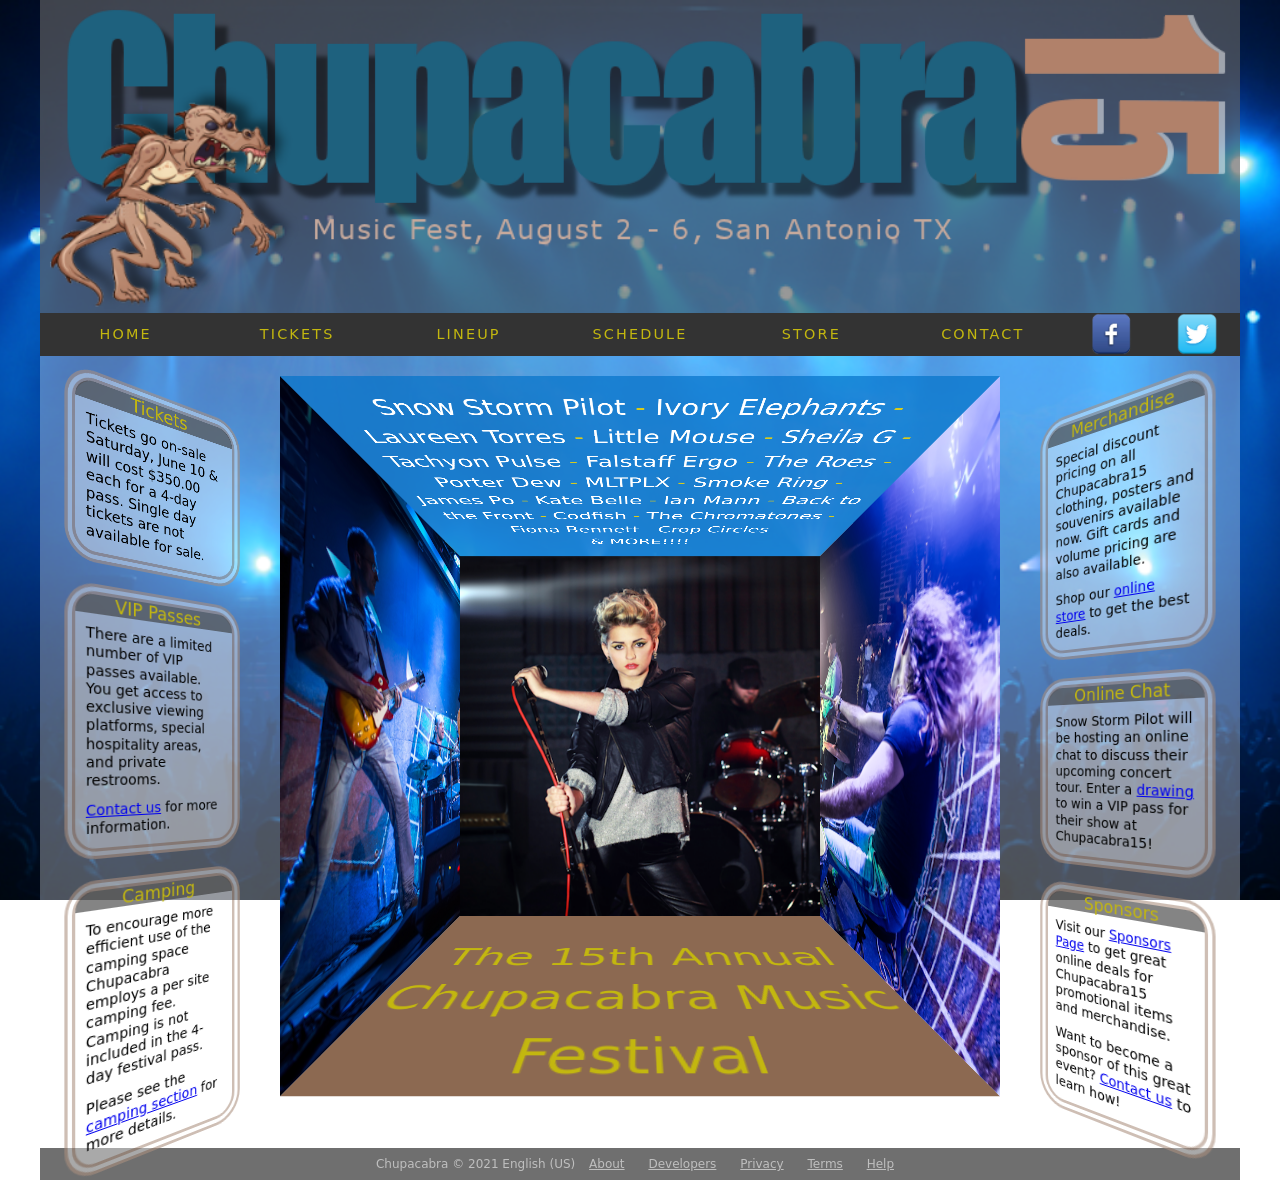
<file: index.html>
<!DOCTYPE html>
<html lang="en">
<head>
   <!--
    New Perspectives on HTML5 and CSS3, 8th Edition
    Tutorial 4
    Case Problem 2
    
    Chupacabra 15 Home Page
    Author: 43
    Date:   09/23/2026

    Filename: cf_home.html
   -->
   <meta charset="utf-8" />
   <title>Chupacabra 15 Festival</title>
   <link href="cf_reset.css" rel="stylesheet">
   <link href="cf_layout.css" rel="stylesheet">
   <link href="cf_effects.css" rel="stylesheet">
</head>

<body>
   <header>
      <img src="cf_logo.png" alt="Chupacabra 15" />
      <nav class="horizontal">
         <ul>
            <li><a href="#">HOME</a></li>
            <li><a href="#">TICKETS</a></li>
            <li><a href="#">LINEUP</a></li>
            <li><a href="#">SCHEDULE</a></li>
            <li><a href="#">STORE</a></li>
            <li><a href="#">CONTACT</a></li>
            <li><a href="#"><img src="cf_facebook.png" alt="facebook" /></a></li>
            <li><a href="#"><img src="cf_twitter.png" alt="twitter" /></a></li>
         </ul>
      </nav>
   </header>
   
   <section id="left">
      <aside>
         <h1>Tickets</h1>
         <p>Tickets go on-sale Saturday, June 10 &amp; will cost $350.00 each for 
            a 4-day pass. Single day tickets are not available for sale.</p>
      </aside>
      <aside>
         <h1>VIP Passes</h1>
         <p>There are a limited number of VIP passes available. You get access to 
            exclusive viewing platforms, special hospitality areas, and private restrooms.</p>
         <p><a href="#">Contact us</a> for more information.</p>
      </aside>
      <aside>
         <h1>Camping</h1>
         <p>To encourage more efficient use of the camping space Chupacabra employs a
            per site camping fee. Camping is not included in the 4-day festival pass.</p>
         <p>Please see the <a href="#">camping section</a> for more details.</p>
      </aside>
   </section>
   <section id="center">
      <div id="cube">
      
         <div id="cube_bottom" class="cube_face">
            <h1>The 15th Annual Chupacabra Music Festival</h1>
         </div>
         
         <div id="cube_top" class="cube_face">
            <p>Snow Storm Pilot <span>-</span> Ivory Elephants <span>-</span> Laureen Torres 
            <span>-</span> Little Mouse <span>-</span> Sheila G <span>-</span> Tachyon Pulse 
            <span>-</span> Falstaff Ergo <span>-</span> The Roes <span>-</span> Porter Dew 
            <span>-</span> MLTPLX <span>-</span> Smoke Ring <span>-</span> James Po 
            <span>-</span> Kate Belle <span>-</span> Ian Mann <span>-</span> Back to the Front 
            <span>-</span> Codfish <span>-</span> The Chromatones <span>-</span> Fiona Bennett 
            <span>-</span> Crop Circles <br />
            &amp; MORE!!!! </p>
         </div>
         
         <div id="cube_left" class="cube_face">
            <img src="cf_photo1.png" alt="" />
         </div>
         
         <div id="cube_right" class="cube_face">
            <img src="cf_photo2.png" alt="" />
         </div>
         
         <div id="cube_front" class="cube_face">
            <img src="cf_photo3.png" alt="" />
         </div>
         
      </div>
   </section>
   
   <section id="right">
      <aside>
         <h1>Merchandise</h1>
         <p>Special discount pricing on all Chupacabra15 clothing, posters and
            souvenirs available now. Gift cards and volume pricing are also
            available.</p>
         <p>Shop our <a href="#">online store</a> to get the best deals.</p>
      </aside>
      <aside>
         <h1>Online Chat</h1>
         <p>Snow Storm Pilot will be hosting an online chat to discuss
            their upcoming concert tour. Enter a <a href="#">drawing</a> to win a VIP pass 
            for their show at Chupacabra15!</p>
      </aside>
      <aside>
         <h1>Sponsors</h1>
         <p>Visit our <a href="#">Sponsors Page</a> to get great online deals
            for Chupacabra15 promotional items and merchandise.</p>
         <p>Want to become a sponsor of this great event? <a href="#">Contact
            us</a> to learn how!</p>
      </aside>
   </section>
   
   <footer>
      Chupacabra &copy; 2021 English (US) <span> <a href="#">About</a> 
      <a href="#">Developers</a> <a href="#">Privacy</a> <a href="#">Terms</a> 
      <a href="#">Help</a> </span>
   </footer>
   
</body>
</html>
</file>
<file: cf_layout.css>
@charset "utf-8";

/*
   New Perspectives on HTML5 and CSS3, 8th Edition
   Tutorial 4
   Case Problem 2
   
   Layout Styles for the Chupacabra Music Fest
   
   Filename: cf_layout.css

*/

/* HTML and Body Styles */

html {
	height: 100%;
	font-size: 12px;
	font-family: "Lucida Grande", "Lucida Sans Unicode", "Lucida Sans", "DejaVu Sans", Verdana, sans-serif;
}

body {
	margin: 0px auto;
	width: 1200px;
	min-height: 100%;
}

/* Header Styles */

body > header > img {
	display: block;
	width: 100%;
}

/* Header Navigation Styles */

body > header > nav.horizontal li {
	display: block;
	float: left;
	position: relative;
	width: 14.2857%;
}

body > header > nav.horizontal li a {
	background-color: rgb(51, 51, 51);
	color: rgb(195,183,15);
	display: block;
	height: 3em;
	line-height: 3em;
	font-size: 1.2em;
	letter-spacing: 0.15em;
	text-align: center;
	width: 100%;
}

body > header > nav.horizontal li:nth-of-type(7) {
	width: 7.1428%;
}

body > header > nav.horizontal li:nth-of-type(8) {
	width: 7.1428%;
}

body > header > nav.horizontal li a img {
	display: block;
	margin: auto;
	position: absolute;
	top: 0; right: 0; bottom: 0; left: 0;
	width: 60%;
}

/* Left Section Styles */

section#left {
	clear: both;
	float: left;
	margin-top: 20px;
	width: 240px;
}

section#center {
	float: left;
	width: 720px;
}

section#right {
	float: left;
	margin-top: 20px;
	width: 240px;
}

/* Cube Styles */

div#cube_top span {
	color: rgba(215,202,29,1.00);
}

div#cube_top p {
	font-size: 1.5em;
	line-height: 1.5em;
	padding: 10px;
	text-align: center;
}

div#cube_bottom h1 {
	position: absolute;
	bottom: 0px;
	font-size: 3.5em;
	font-weight: normal;
	line-height: 1.5em;
	text-align: center;
}

div.cube_face img {
	display: block;
	width: 100%;
}

div#cube_top {
	background-color: rgba(3, 114, 201, 0.7);
	color: white;
}

div#cube_bottom {
	background-color: rgba(92, 42, 8, 0.7);
	color: rgb(195, 183, 15);
}

/* Aside Styles */

section aside {
	background-color: rgba(255, 255, 255, 0.4);
	margin: 20px auto 0px auto;
	width: 80%;
}

section aside h1 {
	background-color: rgba(51, 51, 51, 0.6);
	color: rgb(195, 183, 15);
	font-size: 1.5em;
	font-weight: normal;
	text-align: center;
}

section aside p {
	font-size: 1.2em;
	line-height: 1.2;
	margin: 10px;
}

/* Footer Styles */

footer {
	background-color: rgba(51, 51, 51, 0.7);
	clear: left;
	margin-top: 55px;
	text-align: center;
}

footer, footer span  a {
   padding: 10px;
   color: rgb(191, 191, 191);
}

footer span a:hover {
   color: rgb(0, 167, 167);
   text-decoration: underline;
}
</file>
<file: cf_effects.css>
@charset "utf-8";

/*
   New Perspectives on HTML5 and CSS3, 8th Edition
   Tutorial 4
   Case Problem 2
   
   Design Styles for the Chupacabra Music Fest
   Author: 43
   Date:   09/23/2026
   
   Filename: cf_effects.css

*/

/* HTML Styles */
html {
   background-image: url(cf_back1.png);
   background-attachment: fixed;
   background-position: center center;
   background-size: cover;
   background-repeat: no-repeat;
}


/* Body Styles */
body {
   background-color: rgba(255,255,255,0.3);
}


/* Body Header Styles */
body header {
   background-color: rgba(51,51,51,0.5);
}


/* Aside Styles */
section aside {
   border: 10px double rgba(92,42,8,0.3);
   border-radius: 30px;
}

section aside h1 {
   border-top-left-radius: 30px;
   border-top-right-radius: 30px;
}

section#left {
   perspective: 450px;
}

section#right {
   perspective: 450px;
}

section#left aside {
   transform: rotateY(25deg);
}

section#right aside {
   transform: rotateY(-25deg);
}


/* Cube Styles */
div#cube {
   position: relative;
   margin-top: 180px;
   margin-bottom: 150px;
   margin-left: auto;
   margin-right: auto;
   width: 400px;
   height: 400px;
   perspective: 450px;
}

div.cube_face {
   position: absolute;
   width: 400px;
   height: 400px;
}

div#cube_front {
   transform: translateZ(-50px);
}

div#cube_left {
   transform: translateX(-200px) rotateY(90deg);
}

div#cube_right {
   transform: translateX(200px) rotateY(-90deg);
}

div#cube_top {
   transform: translateY(-200px) rotateX(-90deg);
}

div#cube_bottom {
   transform: translateY(200px) rotateX(90deg);
}

#cube_bottom h1 {
   animation: pulse 2s infinite, colors 4s linear infinite;
}

@keyframes pulse {
   0% { transform: scale(0.9); }
   50% { transform: scale(1); }
   100% { transform: scale(0.9); }
}

@keyframes colors {
   0% { color: rgb(0, 21, 255); }
   33% { color: rgb(157, 0, 255); }
   66% { color: rgb(255, 255, 255); }
   100% { color: rgb(0, 21, 255); }
}

#cube_top p {
animation: festivalGlow 1s infinite alternate;
}

@keyframes festivalGlow {
   from {
      text-shadow: 0 0 5px rgb(0, 242, 255);
   }
   to {
      text-shadow:
      0 0 10px rgb(0, 242, 255),
      0 0 20px rgb(195, 0, 255),
      0 0 40px rgb(195, 0, 255);
   }
}
</file>
